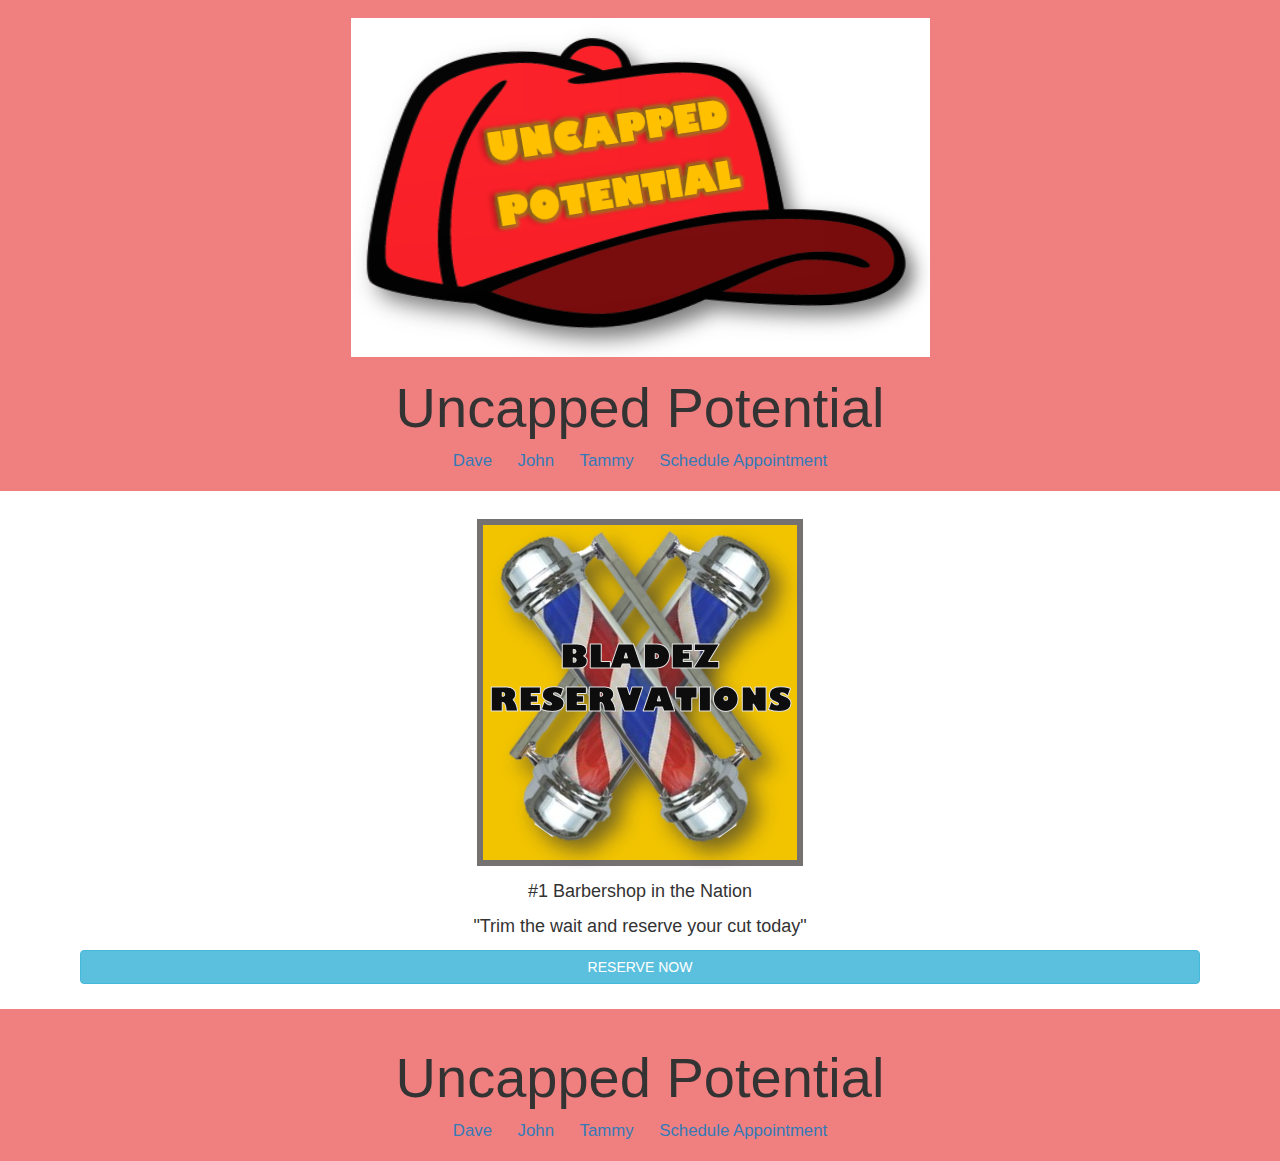
<file: index.html>
<!doctype html>
<html lang="en">

<head>
    <meta charset="utf-8">
    <title>Bladez Reservations</title>
    <meta name="description" content="USF GIFT Site">
    <meta name="author" content="USF-AVC">
    <meta name="viewport" content="width=device-width, initial-scale=1">
    <link rel="stylesheet" href="./css/bootstrap.min.css" />
    <link rel="stylesheet" href="./css/header.css" />
    <style type="text/css">
        #main-content {
            border-top: none;
            border-radius: 0 0 .3vmin .3vmin;
            padding: 25px;
        }

            #main-content p {
                font-size: large;
            }
    </style>

    <script src="./js/jquery-3.1.1.min.js"></script>
    <script src="./js/bootstrap.min.js"></script>
    <script src="./js/header.js"></script>
</head>

<body>
    <div id="main-content" class="container text-justify">
        <img src="./img/bladez.png" alt="Bladez Reservations" class="center-block row" />
        <p class="row"></p>
        <p class="row text-center">#1 Barbershop in the Nation</p>
        <p class="row text-center">"Trim the wait and reserve your cut today"</p>
        <a class="row btn btn-info center-block" href="./pages/contribute.html">RESERVE NOW</a>
    </div>
</body>

</html>
</file>
<file: css/header.css>
#header {
    position: static;
    padding-top: 2vh;
    padding-right: 2vw;
    padding-bottom: 2vh;
    padding-left: 2vw;
    width: 100vw;
    /*height: 8vh;*/
    background-color: lightcoral;
    display: inline-flex;
    flex-direction: column;
    justify-content: space-around;
    align-items: center;
    font-size: 2em;
}

#header h1 {
    font-size: 200%;
}

#links {
    display: inline-flex;
    justify-content: center;
    align-items: center;
    flex-direction: row;
    font-size: 60%;
}

#links>* {
    text-align: center;
    padding: 0 1vw;
}
</file>
